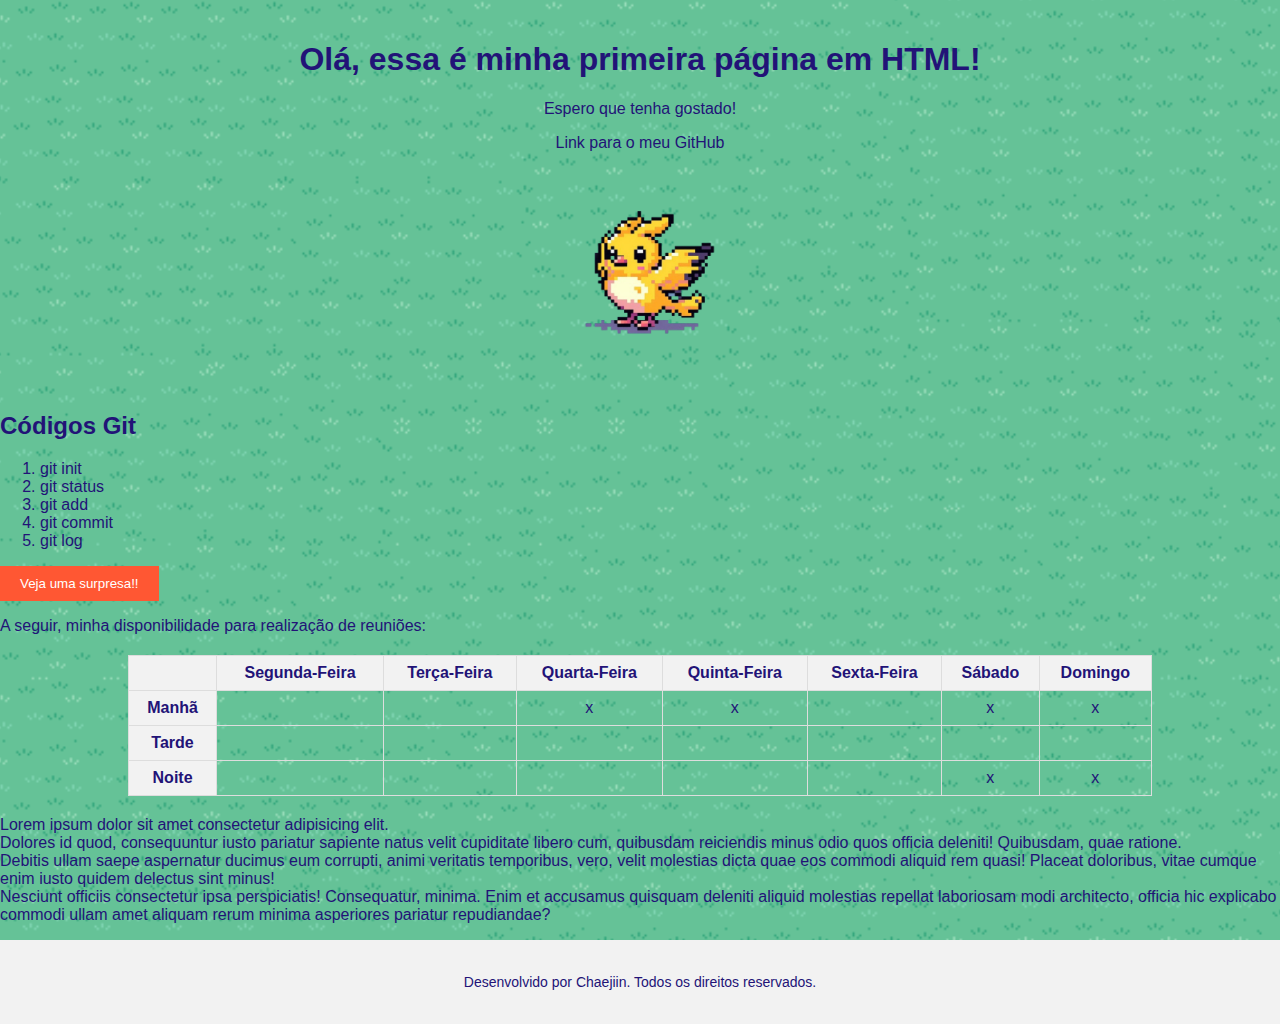
<file: index.html>
<!DOCTYPE html>
<html lang="pt-BR">
<head>
    <meta charset="UTF-8">
    <meta name="viewport" content="width=device-width, initial-scale=1.0">
    <title>Meu Portfólio - Desenvolvedor em Aprendizado</title>
    <!-- Mensagem que fica no topo da página -->

    <link rel="stylesheet" href="style.css">
   
</head>
<body>
    <header>
        <h1>Olá, essa é minha primeira página em HTML!</h1>
        <p>Espero que tenha gostado!</p>
        <p>Link para o meu <a href="https://www.github.com/chaejiin" target="_blank">GitHub</a></p>
        <a href="https://chaejiin.itch.io/fanmade-doce-como-sangue" target="_blank">
            <img src="canary.png" alt="Imagem do meu projeto">
        </a>
    </header>

    <section>
        <h2>Códigos Git</h2>
        <!-- Lista ordenada -->
        <ol>
            <li>git init</li>
            <li>git status</li>
            <li>git add</li>
            <li>git commit</li>
            <li>git log</li>
        </ol>
    </section>

    <section>
        <a href="https://media0.giphy.com/media/v1.Y2lkPTc5MGI3NjExbHVybGxwcTVzMDdpeDZrOXA3M3J3cjRsaDdtcXNkN2wxeGFtaTlmeCZlcD12MV9pbnRlcm5hbF9naWZfYnlfaWQmY3Q9Zw/tHIRLHtNwxpjIFqPdV/giphy.gif" target="_blank">
            <button>Veja uma surpresa!!</button>
        </a>
    </section>

    <section>
        <p>A seguir, minha disponibilidade para realização de reuniões:</p>

        <table>
            <tr>
                <th></th>
                <th>Segunda-Feira</th>
                <th>Terça-Feira</th>
                <th>Quarta-Feira</th>
                <th>Quinta-Feira</th>
                <th>Sexta-Feira</th>
                <th>Sábado</th>
                <th>Domingo</th>
            </tr>
            <tr>
                <th>Manhã</th>
                <td></td>
                <td></td>
                <td>x</td>
                <td>x</td>
                <td></td>
                <td>x</td>
                <td>x</td>
            </tr>
            <tr>
                <th>Tarde</th>
                <td></td>
                <td></td>
                <td></td>
                <td></td>
                <td></td>
                <td></td>
                <td></td>
            </tr>
            <tr>
                <th>Noite</th>
                <td></td>
                <td></td>
                <td></td>
                <td></td>
                <td></td>
                <td>x</td>
                <td>x</td>
            </tr>
        </table>
    </section>

    <section>
        <p>Lorem ipsum dolor sit amet consectetur adipisicing elit. <br> 
            Dolores id quod, consequuntur iusto pariatur sapiente natus velit cupiditate libero cum, quibusdam reiciendis minus odio quos officia deleniti! Quibusdam, quae ratione. <br>
            Debitis ullam saepe aspernatur ducimus eum corrupti, animi veritatis temporibus, vero, velit molestias dicta quae eos commodi aliquid rem quasi! Placeat doloribus, vitae cumque enim iusto quidem delectus sint minus! <br>
            Nesciunt officiis consectetur ipsa perspiciatis! Consequatur, minima. Enim et accusamus quisquam deleniti aliquid molestias repellat laboriosam modi architecto, officia hic explicabo commodi ullam amet aliquam rerum minima asperiores pariatur repudiandae?
        </p>
    </section>

    <footer>
        <p>Desenvolvido por <a href="https://www.github.com/chaejiin" target="_blank">Chaejiin</a>. Todos os direitos reservados.</p>
    </footer>
</body>
</html>
</file>
<file: style.css>
body {
    background-color: #ffffff;
    font-family: Arial, sans-serif;
    color: rgb(34, 19, 119);
    margin: 0;
    padding: 0;
    background-image: url('verde.png');
    background-size: cover;
    background-position: center;
}
header {
    text-align: center;
    padding: 20px;
}
a {
    text-decoration: none;
    color: inherit;
}
button {
    background-color: #ff5733;
    color: white;
    padding: 10px 20px;
    border: none;
    cursor: pointer;
}
table {
    width: 80%;
    margin: 20px auto;
    border-collapse: collapse;
}
table, th, td {
    border: 1px solid #ddd;
}
th, td {
    padding: 8px;
    text-align: center;
}
th {
    background-color: #f2f2f2;
}
img {
    max-width: 200px;
    border-radius: 10px;
}
footer {
    text-align: center;
    padding: 20px;
    font-size: 14px;
    background-color: #f2f2f2;
}
</file>
